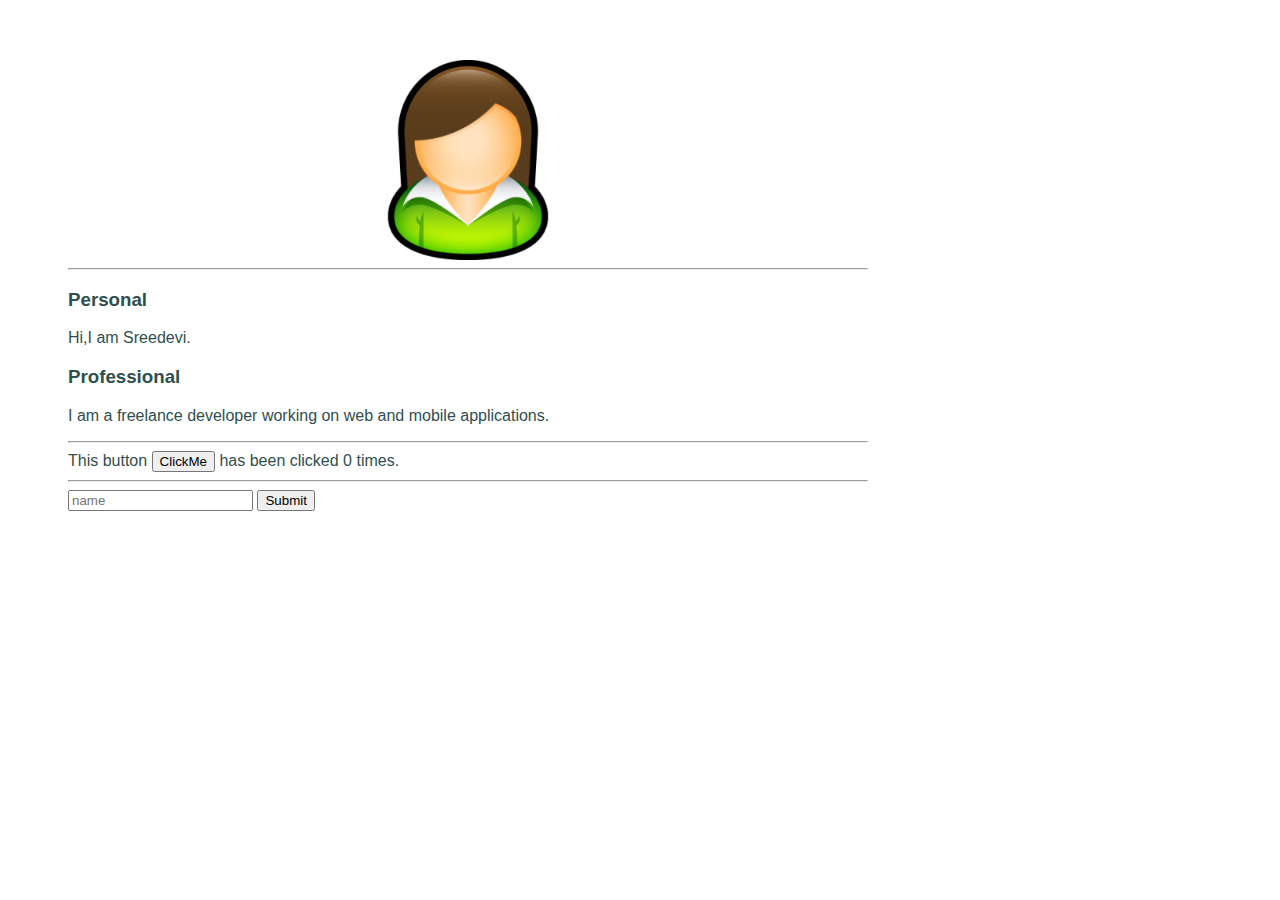
<file: ui/profile.html>
<html>
    <head>
        <link href="/ui/style.css" rel="stylesheet"/>
    </head>
     <body>
         <div class="container">
        <div class="center">
            <img src="/ui/Office-Girl-icon.png" id="iconUsr" class="img-medium"/>
        </div>
        <hr/>
        <h3>Personal</h3>
        <div>
             <p> Hi,I am Sreedevi.</p>
        </div>
        <h3>Professional</h3>
         <div>
            <p>  I am a freelance developer working on web and mobile applications.</p>
        </div>
        <hr/>
        <div class="footer">
           This button <button  id="btnClick" > ClickMe </button> has been clicked  <span id="count">0</span> times.
           <br/>
           <hr/>
           <input type="text" id="name" placeholder="name"/>
           <input type="submit" id="SubName" value="Submit"/>
           <ul id='namelist'>
               
           </ul>
        </div>
        </div>
        <script type="text/javascript" src="/ui/ajaxreq.js">
        </script>
        
    </body>
</html>
</file>
<file: ui/style.css>
body {
    font-family: sans-serif;
    margin-top: 60px;
}

.center {
    text-align: center;
}

.text-big {
    font-size: 300%;
}

.bold {
    font-weight: bold;
}

.img-medium {
    height: 200px;
}
 .container
{
    max-width:800px;
    margin:0 20px;
    color:#2F4F4F;
    font-family:sans-serif;
    padding-left:40px;
    padding-right:40px;
}
</file>
